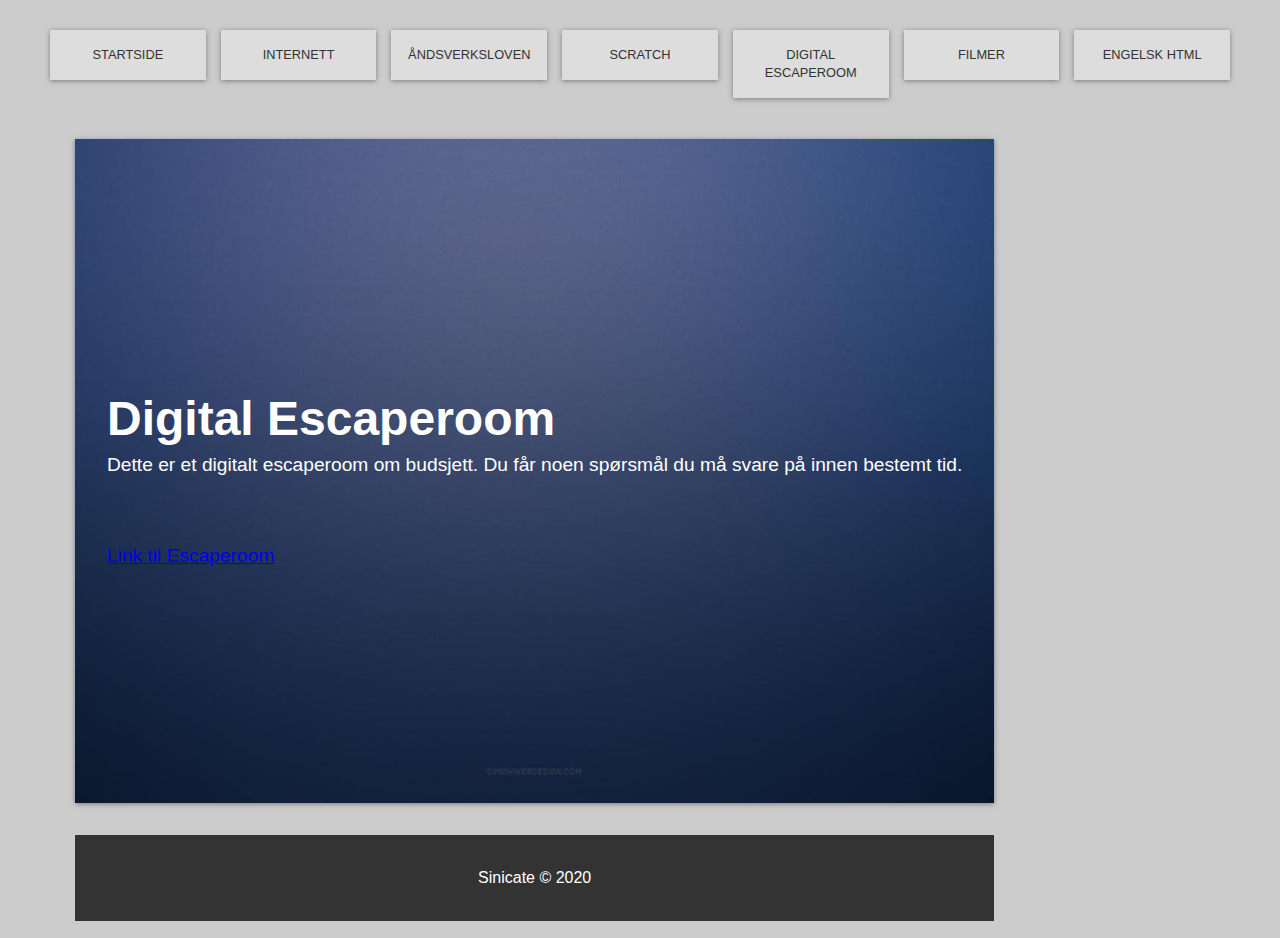
<file: Digital.html>
<!DOCTYPE html> 
<meta charset="UTF-8">
<html lang="nb-NO" class="">
<head>
<link href="mystyle.css" rel="stylesheet" type="text/css">
<meta name="viewport" content="width=device-width, initial-scale=1">
<title>Digital Escaperoom</title>
    
    
    <nav class="main-nav">
            <ul>
            <li>
            <a href="index.html">Startside</a>
            </li>
           <li>
                <a href="Internettet.html">Internett</a>
                </li>
                <li>
                    <a href="Åndsverksloven.html">Åndsverksloven </a>
                </li>
                <li>
                    <a href="Scratch.html">Scratch</a>
                </li>
                <li>
                    <a href="Digital.html">Digital Escaperoom</a>
                </li>
                <li>
                    <a href="Filmer.html">Filmer</a>
                </li>
                <li>
                    <a href="English%20HTML%20and%20CSS.pdf">Engelsk HTML</a>
                </li>
            </ul>
        </nav>
    
     <section class="container-e">
      <header class="showcase-e">
            <h1>Digital Escaperoom</h1>
            <p>Dette er et digitalt escaperoom om budsjett. Du får noen spørsmål du må svare på innen bestemt tid.</p>
            <br>
            <br>
            <p><a href="https://docs.google.com/forms/d/e/1FAIpQLSfpNN0KuG4k8XqxvNmJvePDGGVNgfnugD_zxqIsSF4fM_FxKQ/viewform?usp=sf_link">Link til Escaperoom</a></p>
            </header
          </section>
          
          <footer>
      <p>Sinicate &copy; 2020</p>
    </footer>
</file>
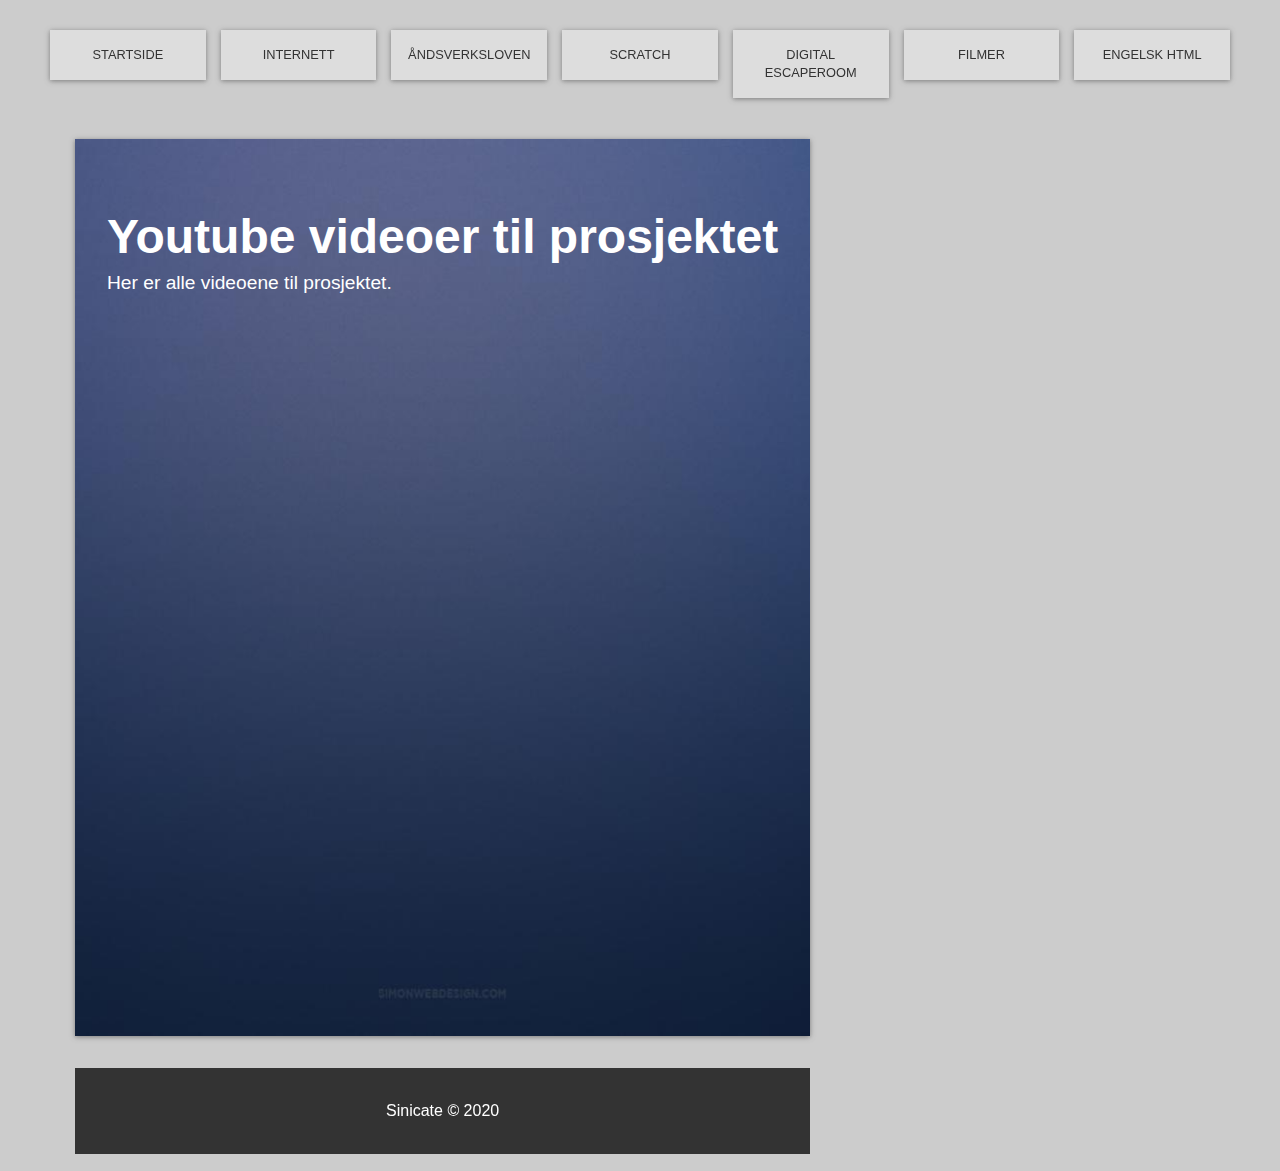
<file: Filmer.html>
<!DOCTYPE html> 
<meta charset="UTF-8">
<html lang="nb-NO" class="">
<head>
<link href="mystyle.css" rel="stylesheet" type="text/css">
<meta name="viewport" content="width=device-width, initial-scale=1">
<title>Filmer</title>
    
    
    <nav class="main-nav">
            <ul>
            <li>
            <a href="index.html">Startside</a>
            </li>
            <li>
                <a href="Internettet.html">Internett</a>
                </li>
                <li>
                    <a href="Åndsverksloven.html">Åndsverksloven </a>
                </li>
                <li>
                    <a href="Scratch.html">Scratch</a>
                </li>
                <li>
                    <a href="Digital.html">Digital Escaperoom</a>
                </li>
                <li>
                    <a href="Filmer.html">Filmer</a>
                </li>
                <li>
                    <a href="English%20HTML%20and%20CSS.pdf">Engelsk HTML</a>
                </li>
            </ul>
        </nav>
    
    <section class="container-h">
      <header class="showcase-h">
            <h1>Youtube videoer til prosjektet</h1>
            <p>Her er alle videoene til prosjektet.</p>
            <br>
            <br>
            <p1><iframe width="560" height="315" src="https://www.youtube.com/embed/CSabR6EgKuY" frameborder="0" allow="accelerometer; autoplay; encrypted-media; gyroscope; picture-in-picture" allowfullscreen></iframe></p1>
            <p3><iframe width="560" height="315" src="https://www.youtube.com/embed/GcpwHRGujFM" frameborder="0" allow="accelerometer; autoplay; encrypted-media; gyroscope; picture-in-picture" allowfullscreen></iframe></p3>
            </header
          </section>
    
    
    
        <footer>
      <p>Sinicate &copy; 2020</p>
    </footer>
</file>
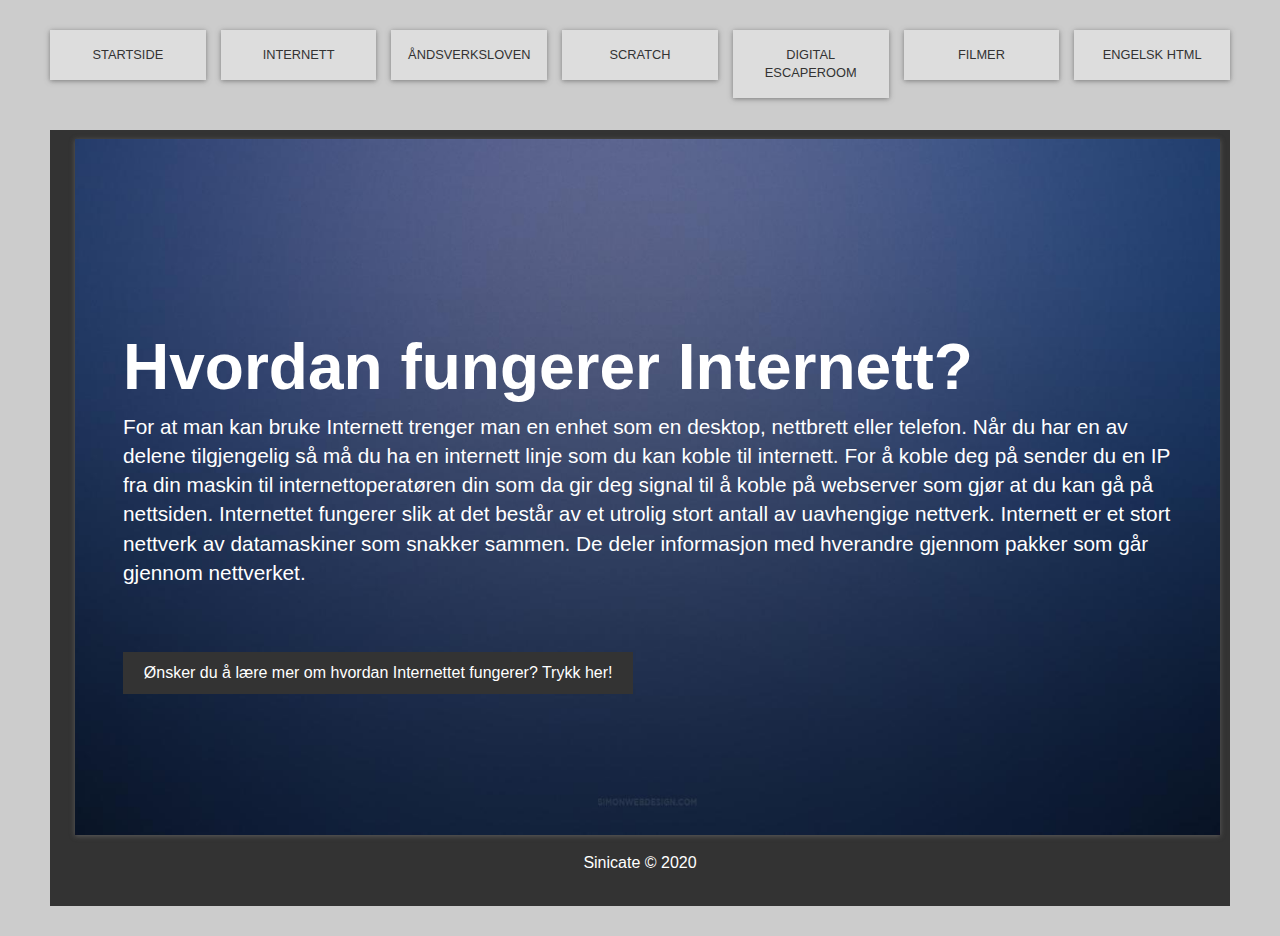
<file: Internettet.html>
<!DOCTYPE html> 
<meta charset="UTF-8">
<html lang="nb-NO" class="">
<head>
<link href="mystyle.css" rel="stylesheet" type="text/css">
<meta name="viewport" content="width=device-width, initial-scale=1">
<title>Internett</title>
    </head>    
    
    <nav class="main-nav">
            <ul>
            <li>
            <a href="index.html">Startside</a>
            </li>
            <li>
                <a href="Internettet.html">Internett</a>
                </li>
                <li>
                    <a href="Åndsverksloven.html">Åndsverksloven </a>
                </li>
                <li>
                    <a href="Scratch.html">Scratch</a>
                </li>
                <li>
                    <a href="Digital.html">Digital Escaperoom</a>
                </li>
                <li>
                    <a href="Filmer.html">Filmer</a>
                </li>
                <li>
                    <a href="English%20HTML%20and%20CSS.pdf">Engelsk HTML</a>
                </li>
            </ul>
        </nav>
    
    
    <section class="container-b">
      <header class="showcase-b">
        <h1>Hvordan fungerer Internett?</h1>
        <p>For at man kan bruke Internett trenger man en enhet som en desktop, nettbrett eller telefon. Når du har en av delene tilgjengelig så må du ha en internett linje som du kan koble til internett. For å koble deg på sender du en IP fra din maskin til internettoperatøren din som da gir deg signal til å koble på webserver som gjør at du kan gå på nettsiden. Internettet fungerer slik at det består av et utrolig stort antall av uavhengige nettverk. Internett er et stort nettverk av datamaskiner som snakker sammen. De deler informasjon med hverandre gjennom pakker som går gjennom nettverket.</p>
        <br>
        <br>
        <a href="https://web.stanford.edu/class/msande91si/www-spr04/readings/week1/InternetWhitepaper.htm" class="btn">Ønsker du å lære mer om hvordan Internettet fungerer? Trykk her!</a>
      </header>
      
    </section>
    
    
     <footer>
      <p>Sinicate &copy; 2020</p>
    </footer>
</file>
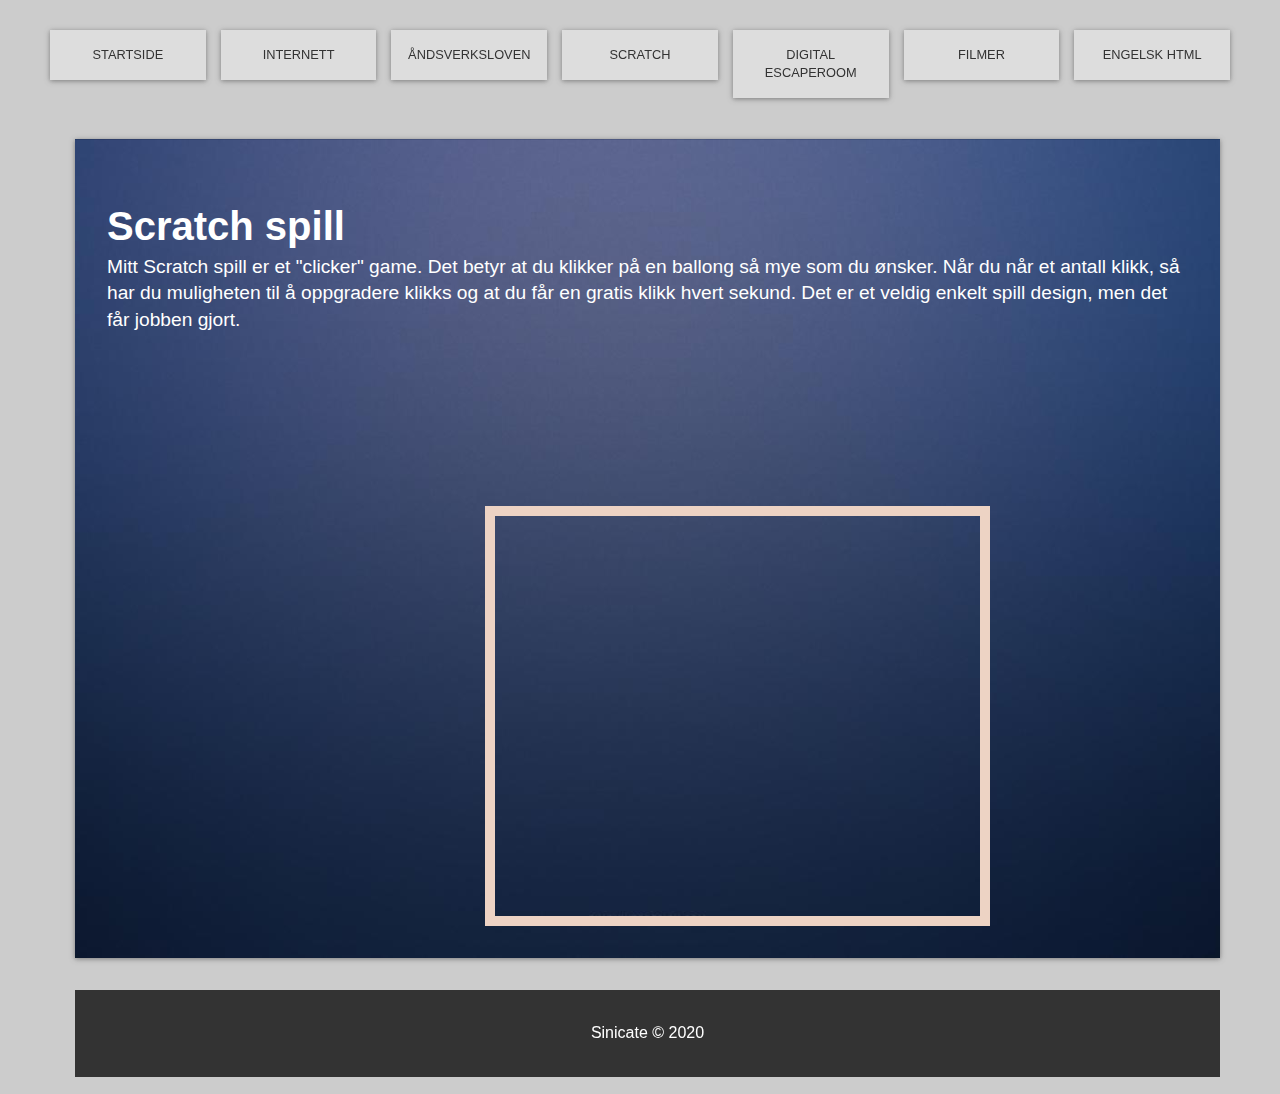
<file: Scratch.html>
<!DOCTYPE html> 
<meta charset="UTF-8">
<html lang="nb-NO" class="">
<head>
<link href="mystyle.css" rel="stylesheet" type="text/css">
<meta name="viewport" content="width=device-width, initial-scale=1">
<title>Scratch</title>
    
    
    <nav class="main-nav">
            <ul>
            <li>
            <a href="index.html">Startside</a>
            </li>
           <li>
                <a href="Internettet.html">Internett</a>
                </li>
                <li>
                    <a href="Åndsverksloven.html">Åndsverksloven </a>
                </li>
                <li>
                    <a href="Scratch.html">Scratch</a>
                </li>
                <li>
                    <a href="Digital.html">Digital Escaperoom</a>
                </li>
                <li>
                    <a href="Filmer.html">Filmer</a>
                </li>
                <li>
                    <a href="English%20HTML%20and%20CSS.pdf"">Engelsk HTML</a>
                </li>
            </ul>
        </nav>
    
     <section class="container-f">
      <header class="showcase-f">
            <h1>Scratch spill</h1>
            <p>Mitt Scratch spill er et "clicker" game. Det betyr at du klikker på en ballong så mye som du ønsker. Når du når et antall klikk, så har du muligheten til å oppgradere klikks og at du får en gratis klikk hvert sekund. Det er et veldig enkelt spill design, men det får jobben gjort.</p>
            <br>
            <br>
            <p2><iframe src="https://scratch.mit.edu/projects/391677112/embed" allowtransparency="true" width="485" height="402" frameborder="0" scrolling="no" allowfullscreen></iframe>
            <br>
            </header
          
           </section>
    
            
          
          <footer>
      <p>Sinicate &copy; 2020</p>
    </footer>
</file>
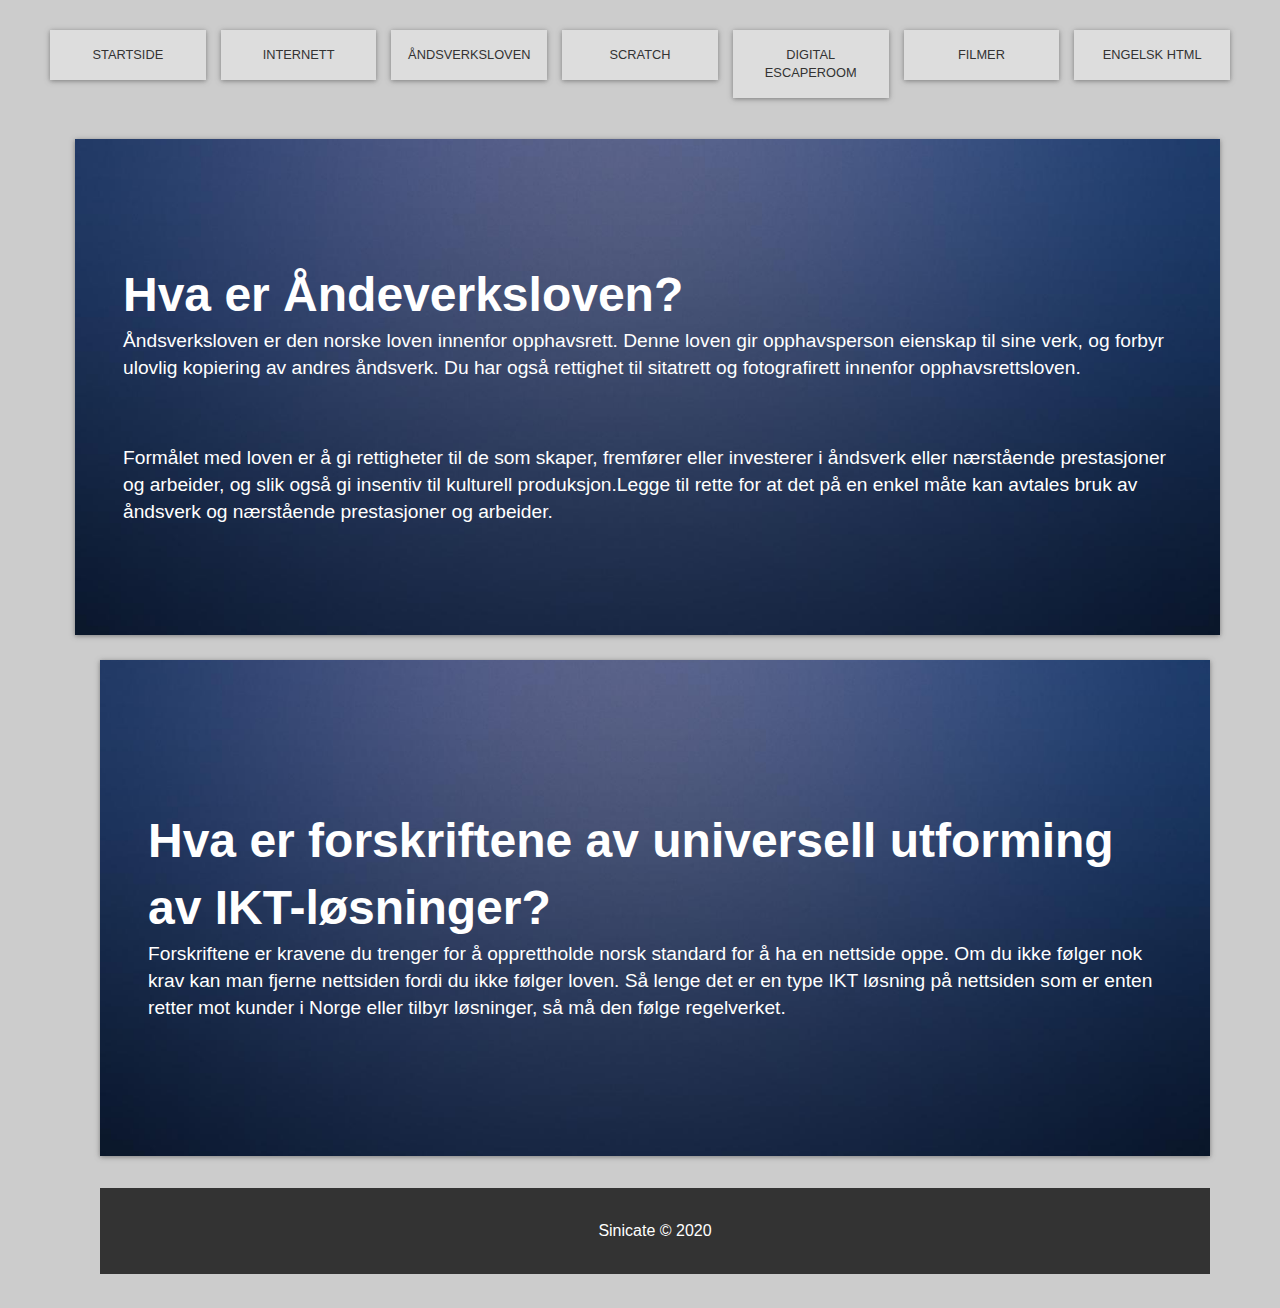
<file: Åndsverksloven.html>
<!DOCTYPE html> 
<meta charset="UTF-8">
<html lang="nb-NO" class="">
<head>
<link href="mystyle.css" rel="stylesheet" type="text/css">
<meta name="viewport" content="width=device-width, initial-scale=1">
<title>Åndeverksloven og forskrifter</title>
    </head>
     <nav class="main-nav">
            <ul>
            <li>
            <a href="index.html">Startside</a>
            </li>
            <li>
                <a href="Internettet.html">Internett</a>
                </li>
                <li>
                    <a href="Åndsverksloven.html">Åndsverksloven </a>
                </li>
                <li>
                    <a href="Scratch.html">Scratch</a>
                </li>
                <li>
                    <a href="Digital.html">Digital Escaperoom</a>
                </li>
                <li>
                    <a href="Filmer.html">Filmer</a>
                </li>
                <li>
                    <a href="English%20HTML%20and%20CSS.pdf">Engelsk HTML</a>
                </li>
            </ul>
        </nav>
    
    <section class="container-c">
      <header class="showcase-c">
            <h1>Hva er Åndeverksloven?</h1>
            <p>Åndsverksloven er den norske loven innenfor opphavsrett. Denne loven gir opphavsperson eienskap til sine verk, og forbyr ulovlig kopiering av andres åndsverk. Du har også rettighet til sitatrett og fotografirett innenfor opphavsrettsloven.</p>
            <br>
            <br>
            <p>Formålet med loven er å gi rettigheter til de som skaper, fremfører eller investerer i åndsverk eller nærstående prestasjoner og arbeider, og slik også gi insentiv til kulturell produksjon.Legge til rette for at det på en enkel måte kan avtales bruk av åndsverk og nærstående prestasjoner og arbeider.</p>
            </header
          
           </section>
          
          
    <section class="container-d">
      <header class="showcase-d">
            <h1>Hva er forskriftene av universell utforming av IKT-løsninger?</h1>
            <p>Forskriftene er kravene du trenger for å opprettholde norsk standard for å ha en nettside oppe. Om du ikke følger nok krav kan man fjerne nettsiden fordi du ikke følger loven. Så lenge det er en type IKT løsning på nettsiden som er enten retter mot kunder i Norge eller tilbyr løsninger, så må den følge regelverket.</p>
            
    </header
          
           </section>
          
           <footer>
      <p>Sinicate &copy; 2020</p>
    </footer>
</file>
<file: mystyle.css>
:root {
  --primary: #ddd;
  --dark: #333;
  --light: #fff;
  --shadow: 0 1px 5px rgba(104, 104, 104, 0.8);
}

html {
  box-sizing: border-box;
  font-family: Arial, Helvetica, sans-serif;
  color: var(--dark);
}

[class*="main"] {
    width: 100%
}

@media only screen and (min-width: 600px) {
    main {width: 100%;}
}
@media only screen and (min-width: 768px) {
    main {width: 100%;}
}

body {
  background: #ccc;
  margin: 30px 50px;
  line-height: 1.4;
}

.btn {
  background: var(--dark);
  color: var(--light);
  padding: 0.6rem 1.3rem;
  text-decoration: none;
  border: 0;
}

img {
  max-width: 100%;
}

.wrapper {
  display: grid;
  grid-gap: 20px;
}

/* Navigation */
.main-nav ul {
  display: grid;
  grid-gap: 15px;
  padding: 0px;
  list-style: none;
  grid-template-columns: repeat(7, 1fr);
}

.main-nav a {
  background: var(--primary);
  display: block;
  text-decoration: none;
  padding: 1rem;
  text-align: center;
  color: var(--dark);
  text-transform: uppercase;
  font-size: 0.8rem;
  box-shadow: var(--shadow);
}

.main-nav a:hover {
  background: var(--dark);
  color: var(--light);
}

/* Top Container */
.top-container {
    grid-column: 2/6
  display: grid;
  grid-gap: 5px;
  min-height: 400px;
  padding: 10px;
  margin-top: 15px;
  margin-bottom: 7px;
  margin-left: 15px;
  float: inline-start;
}

/* Showcase */
.showcase {
  grid-area: showcase;
  min-height: 400px;
  background: url(epic.png);
  background-size: cover;
  background-position: center;
  padding: 3rem;
  display: flex;
  flex-direction: column;
  align-items: start;
  justify-content: center;
  box-shadow: var(--shadow);
}

.showcase h1 {
  font-size: 4rem;
  margin-bottom: 0;
  color: var(--light);
}

.showcase p {
  font-size: 1.3rem;
  margin-top: 0;
  color: var(--light);
}

.container-b {
    grid-column: 4/6
        display: grid;
    grid-gap: 5px;
    min-height: 600px;
    padding: 10px;
    margin-top: 15px;
    margin-bottom: 7px;
    margin-left: 15px;
    float: inline-start;
}

.showcase-b {
  grid-area: showcase;
  min-height: 600px;
  background: url(epic.png);
  background-size: cover;
  background-position: center;
  padding: 3rem;
  display: flex;
  flex-direction: column;
  align-items: start;
  justify-content: center;
  box-shadow: var(--shadow);
}
.showcase-b h1 {
    font-size: 4rem;
    margin-bottom: 0;
    color: var(--light);
}

.showcase-b p {
    font-size: 1.3rem;
    margin-top: 0;
    color:var(--light);
}
.container-c {
    grid-column: 4/6
     display: grid;
    grid-gap: 5px;
    min-height: 600px;
    padding: 10px;
    margin-top: 15px;
    margin-bottom: 7px;
    margin-left: 15px;
    float: inline-start;
}
.showcase-c {
  grid-area: showcase;
  min-height: 400px;
  background: url(epic.png);
  background-size: cover;
  background-position: center;
  padding: 3rem;
  display: flex;
  flex-direction: column;
  align-items: start;
  justify-content: center;
  box-shadow: var(--shadow);
}
.showcase-c h1 {
    font-size: 3rem;
    margin-bottom: 0;
    color: var(--light);
}

.showcase-c p {
    font-size: 1.2rem;
    margin-top: 0;
    color:var(--light);
}
.container-d {
    grid-column: 4/6
        display: grid;
    grid-gap: 5px;
    min-height: 600px;
    padding: 10px;
    margin-top: 15px;
    margin-bottom: 7px;
    margin-left: 15px;
    float: inline-start;
}
.showcase-d {
  grid-area: showcase;
  min-height: 400px;
  background: url(epic.png);
  background-size: cover;
  background-position: center;
  padding: 3rem;
  display: flex;
  flex-direction: column;
  align-items: start;
  justify-content: center;
  box-shadow: var(--shadow);
}
.showcase-d h1 {
    font-size: 3rem;
    margin-bottom: 0;
    color: var(--light);
}

.showcase-d p {
    font-size: 1.2rem;
    margin-top: 0;
    color:var(--light);
}
.container-e {
    grid-column: 4/6
        display: grid;
    grid-gap: 5px;
    min-height: 600px;
    padding: 10px;
    margin-top: 15px;
    margin-bottom: 7px;
    margin-left: 15px;
    float: inline-start;
}

.showcase-e {
  grid-area: showcase;
  min-height: 600px;
  background: url(epic.png);
  background-size: cover;
  background-position: center;
  padding: 2rem;
  display: flex;
  flex-direction: column;
  align-items: start;
  justify-content: center;
  box-shadow: var(--shadow);
}
.showcase-e h1 {
    font-size: 3rem;
    margin-bottom: 0;
    color: var(--light);
}

.showcase-e p {
    font-size: 1.2rem;
    margin-top: 0;
    color:var(--light);
}

.container-f {
    grid-column: 4/6
        display: grid;
    grid-gap: 5px;
    min-height: 600px;
    padding: 10px;
    margin-top: 15px;
    margin-bottom: 7px;
    margin-left: 15px;
    float: inline-start;
}

.showcase-f {
  grid-area: showcase;
  min-height: 600px;
  background: url(epic.png);
  background-size: cover;
  background-position: center;
  padding: 2rem;
  display: flex;
  flex-direction: column;
  align-items: start;
  justify-content: center;
  box-shadow: var(--shadow);
}
.showcase-f h1 {
    font-size: 2.5rem;
    margin-bottom: 0;
    color: var(--light);
}

.showcase-f p {
    font-size: 1.2rem;
    margin-top: 0;
    color:var(--light);
}
.showcase-f p2 {
    height: 400px;
    width: 485px;
    border-style: solid;
    border-width: 10px;
    border-color: #EDD3C4;
    margin-left: 35%;
    margin-top: 10%
}


.container-h {
    grid-column: 4/6
        display: grid;
    grid-gap: 5px;
    min-height: 600px;
    padding: 10px;
    margin-top: 15px;
    margin-bottom: 7px;
    margin-left: 15px;
    float: inline-start;
}

.showcase-h {
  grid-area: showcase;
  min-height: 600px;
  background: url(epic.png);
  background-size: cover;
  background-position: center;
  padding: 2rem;
  display: flex;
  flex-direction: column;
  align-items: start;
  justify-content: center;
  box-shadow: var(--shadow);
}
.showcase-h h1 {
    font-size: 3rem;
    margin-bottom: 0;
    color: var(--light);
}

.showcase-h p {
    font-size: 1.2rem;
    margin-top: 0;
    color:var(--light);
}
iframe {
    margin: 0 auto;

}


/* Boxes */
.boxes {
  display: grid;
  grid-gap: 20px;
  grid-template-columns: repeat(auto-fit, minmax(200px, 1fr));
}

.box {
  background: var(--primary);
  text-align: center;
  padding: 1.5rem 2rem;
  box-shadow: var(--shadow);
}

.kilder {
  display: grid;
  grid-gap: 20px;
  grid-template-columns: repeat(auto-fit, minmax(200px, 1fr));
}

.kilde {
  background: var(--primary);
  text-align: center;
  padding: 1.5rem 2rem;
  box-shadow: var(--shadow);
}

/* Footer */
footer {
  margin-top: 2rem;
  background: var(--dark);
  color: var(--light);
  text-align: center;
  padding: 1rem;
}

/* Media Queries */
@media (max-width: 700px) {
  .top-container {
    grid-template-areas:
      'showcase showcase'
      'top-box-a top-box-b';
  }

  .showcase h1 {
    font-size: 2.5rem;
  }

  .main-nav ul {
    grid-template-columns: 1fr;
  }

  .info {
    grid-template-columns: 1fr;
  }

  .info .btn {
    display: block;
    text-align: center;
    margin: auto;
  }
}
</file>
